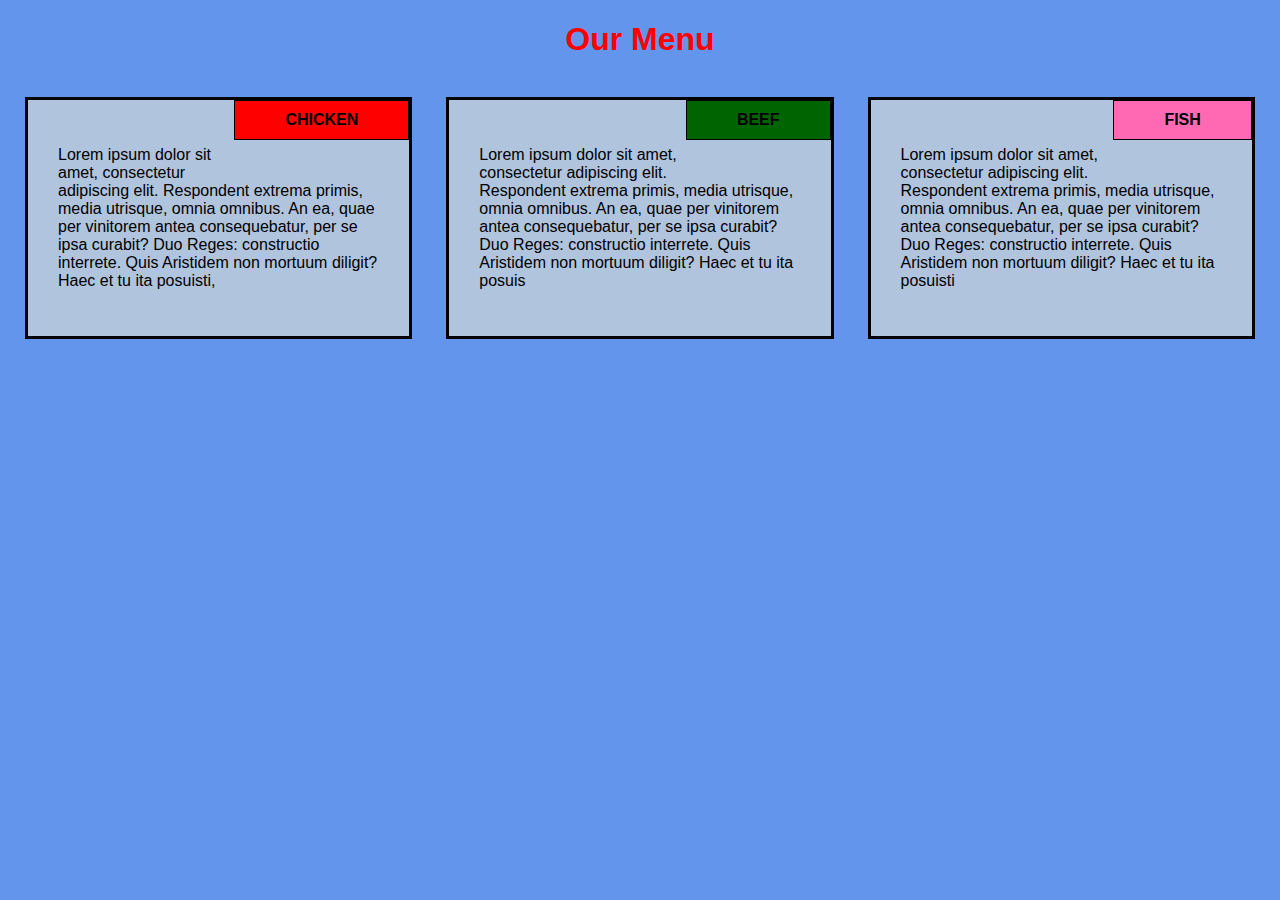
<file: module2_solutions/index.html>
<!DOCTYPE html>
<html lang="en">
<head>
	<meta charset="utf-8">
	<meta name="viewport" content="width=device-width initial-scale=1">
	<title>Module_2 Solution</title>
	<link rel="stylesheet" href="css/styles.css">
</head>
<body>
	<h1>Our Menu</h1>

	<div class="rows">
		<div class="col-lg-4 col-md-6 col-sm-12">
			<section>
				<h5 id="title1">CHICKEN</h4>
				<p>Lorem ipsum dolor sit amet, consectetur adipiscing elit. Respondent extrema primis, media utrisque, omnia omnibus. An ea, quae per vinitorem antea consequebatur, per se ipsa curabit? Duo Reges: constructio interrete. Quis Aristidem non mortuum diligit? Haec et tu ita posuisti,</p>
			</section>
		</div>
		<div class="col-lg-4 col-md-6 col-sm-12">
			<section>
				<h5 id="title2">BEEF</h4>
				<p>Lorem ipsum dolor sit amet, consectetur adipiscing elit. Respondent extrema primis, media utrisque, omnia omnibus. An ea, quae per vinitorem antea consequebatur, per se ipsa curabit? Duo Reges: constructio interrete. Quis Aristidem non mortuum diligit? Haec et tu ita posuis</p>
			</section>
		</div>
		<div class="col-lg-4 col-md-12 col-sm-12">
			<section>
				<h5 id="title3">FISH</h4>
				<p>Lorem ipsum dolor sit amet, consectetur adipiscing elit. Respondent extrema primis, media utrisque, omnia omnibus. An ea, quae per vinitorem antea consequebatur, per se ipsa curabit? Duo Reges: constructio interrete. Quis Aristidem non mortuum diligit? Haec et tu ita posuisti</p>
			</section>
		</div>
	</div>
</body>
</html>
</file>
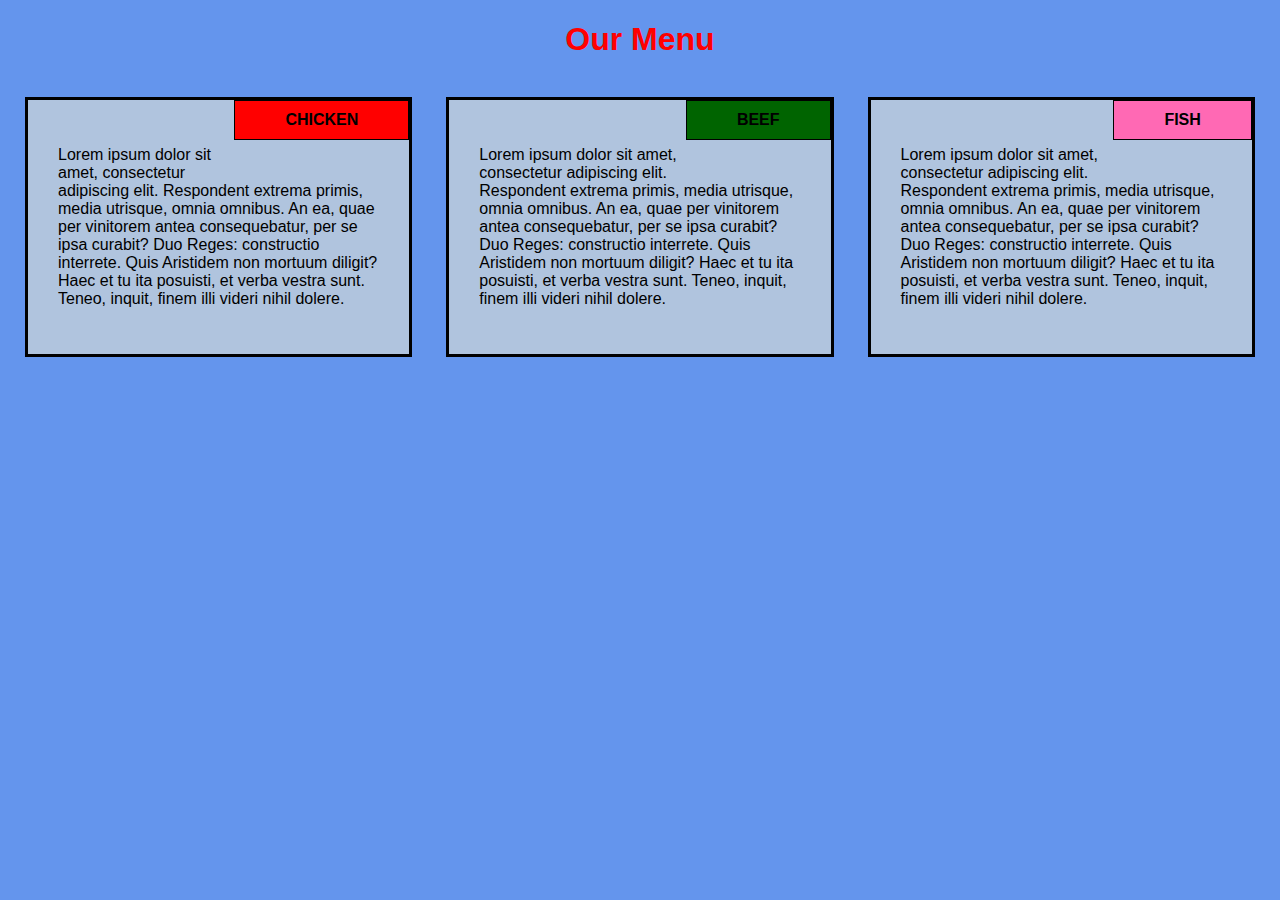
<file: project.html>
<!DOCTYPE html>
<html lang="en">
<head>
	<meta charset="utf-8">
	<meta name="viewport" content="width=device-width initial-scale=1">
	<title>Module_2 Solution</title>
	<link rel="stylesheet" href="styles.css">
</head>
<body>
	<h1>Our Menu</h1>

	<div class="rows">
		<div class="col-lg-4 col-md-6 col-sm-12">
			<section>
				<h5 id="title1">CHICKEN</h4>
				<p>Lorem ipsum dolor sit amet, consectetur adipiscing elit. Respondent extrema primis, media utrisque, omnia omnibus. An ea, quae per vinitorem antea consequebatur, per se ipsa curabit? Duo Reges: constructio interrete. Quis Aristidem non mortuum diligit? Haec et tu ita posuisti, et verba vestra sunt. Teneo, inquit, finem illi videri nihil dolere.</p>
			</section>
		</div>
		<div class="col-lg-4 col-md-6 col-sm-12">
			<section>
				<h5 id="title2">BEEF</h4>
				<p>Lorem ipsum dolor sit amet, consectetur adipiscing elit. Respondent extrema primis, media utrisque, omnia omnibus. An ea, quae per vinitorem antea consequebatur, per se ipsa curabit? Duo Reges: constructio interrete. Quis Aristidem non mortuum diligit? Haec et tu ita posuisti, et verba vestra sunt. Teneo, inquit, finem illi videri nihil dolere.</p>
			</section>
		</div>
		<div class="col-lg-4 col-md-12 col-sm-12">
			<section>
				<h5 id="title3">FISH</h4>
				<p>Lorem ipsum dolor sit amet, consectetur adipiscing elit. Respondent extrema primis, media utrisque, omnia omnibus. An ea, quae per vinitorem antea consequebatur, per se ipsa curabit? Duo Reges: constructio interrete. Quis Aristidem non mortuum diligit? Haec et tu ita posuisti, et verba vestra sunt. Teneo, inquit, finem illi videri nihil dolere.</p>
			</section>
		</div>
	</div>
</body>
</html>
</file>
<file: module2_solutions/css/styles.css>
* {
    box-sizing: border-box;
    font-family: Arial, Helvetica, sans-serif;
  }
  
  h1 {
    text-align: center;
    color:red;
    font-weight: bold;
  }
  body{
      background-color: cornflowerblue;
  }
  

  .rows {
    width: 100%;
  }

  section{
    border: 3px solid black;
    background-color:lightsteelblue;
    margin: 17px;
  }

  
  h5{
    float: right;
    display: inline;
    padding: 10px 50px;
    margin-top: 0px;
    font-size: medium;
    border: 1px solid black;
  }
  
  
  #title1 {
    background-color:red;
  }
  
  #title2 {
    background-color: darkgreen;
  }
  
  #title3 {
    background-color:hotpink;
  }
  
  p {
    padding:30px;
  }

  
  @media (min-width: 992px) {
    .col-lg-1, .col-lg-2, .col-lg-3, .col-lg-4, .col-lg-5, .col-lg-6, .col-lg-7, .col-lg-8, .col-lg-9, .col-lg-10, .col-lg-11, .col-lg-12 {
      float: left;
    }
    .col-lg-1 {
      width: 8.33%;
    }
    .col-lg-2 {
      width: 16.66%;
    }
    .col-lg-3 {
      width: 25%;
    }
    .col-lg-4 {
      width: 33.33%;
    }
    .col-lg-5 {
      width: 41.66%;
    }
    .col-lg-6 {
      width: 50%;
    }
    .col-lg-7 {
      width: 58.33%;
    }
    .col-lg-8 {
      width: 66.66%;
    }
    .col-lg-9 {
      width: 74.99%;
    }
    .col-lg-10 {
      width: 83.33%;
    }
    .col-lg-11 {
      width: 91.66%;
    }
    .col-lg-12 {
      width: 100%;
    }
  }
  
  @media (min-width: 768px) and (max-width: 991px) {
    .col-md-1, .col-md-2, .col-md-3, .col-md-4, .col-md-5, .col-md-6, .col-md-7, .col-md-8, .col-md-9, .col-md-10, .col-md-11, .col-md-12 {
      float: left;
    }
    .col-md-1 {
      width: 8.33%;
    }
    .col-md-2 {
      width: 16.66%;
    }
    .col-md-3 {
      width: 25%;
    }
    .col-md-4 {
      width: 33.33%;
    }
    .col-md-5 {
      width: 41.66%;
    }
    .col-md-6 {
      width: 50%;
    }
    .col-md-7 {
      width: 58.33%;
    }
    .col-md-8 {
      width: 66.66%;
    }
    .col-md-9 {
      width: 74.99%;
    }
    .col-md-10 {
      width: 83.33%;
    }
    .col-md-11 {
      width: 91.66%;
    }
    .col-md-12 {
      width: 100%;
    }
  }
  
  @media (max-width: 767px) {
    .col-sm-1, .col-sm-2, .col-sm-3, .col-sm-4, .col-sm-5, .col-sm-6, .col-sm-7, .col-sm-8, .col-sm-9, .col-sm-10, .col-sm-11, .col-sm-12 {
      float: left;
    }
    .col-sm-1 {
      width: 8.33%;
    }
    .col-sm-2 {
      width: 16.66%;
    }
    .col-sm-3 {
      width: 25%;
    }
    .col-sm-4 {
      width: 33.33%;
    }
    .col-sm-5 {
      width: 41.66%;
    }
    .col-sm-6 {
      width: 50%;
    }
    .col-sm-7 {
      width: 58.33%;
    }
    .col-sm-8 {
      width: 66.66%;
    }
    .col-sm-9 {
      width: 74.99%;
    }
    .col-sm-10 {
      width: 83.33%;
    }
    .col-sm-11 {
      width: 91.66%;
    }
    .col-sm-12 {
      width: 100%;
    }
  }
</file>
<file: styles.css>
* {
    box-sizing: border-box;
    font-family: Arial, Helvetica, sans-serif;
  }
  
  h1 {
    text-align: center;
    color:red;
    font-weight: bold;
  }
  body{
      background-color: cornflowerblue;
  }
  

  .rows {
    width: 100%;
  }

  section{
    border: 3px solid black;
    background-color:lightsteelblue;
    margin: 17px;
  }

  
  h5{
    float: right;
    display: inline;
    padding: 10px 50px;
    margin-top: 0px;
    font-size: medium;
    border: 1px solid black;
  }
  
  
  #title1 {
    background-color:red;
  }
  
  #title2 {
    background-color: darkgreen;
  }
  
  #title3 {
    background-color:hotpink;
  }
  
  p {
    padding:30px;
  }

  
  @media (min-width: 992px) {
    .col-lg-1, .col-lg-2, .col-lg-3, .col-lg-4, .col-lg-5, .col-lg-6, .col-lg-7, .col-lg-8, .col-lg-9, .col-lg-10, .col-lg-11, .col-lg-12 {
      float: left;
    }
    .col-lg-1 {
      width: 8.33%;
    }
    .col-lg-2 {
      width: 16.66%;
    }
    .col-lg-3 {
      width: 25%;
    }
    .col-lg-4 {
      width: 33.33%;
    }
    .col-lg-5 {
      width: 41.66%;
    }
    .col-lg-6 {
      width: 50%;
    }
    .col-lg-7 {
      width: 58.33%;
    }
    .col-lg-8 {
      width: 66.66%;
    }
    .col-lg-9 {
      width: 74.99%;
    }
    .col-lg-10 {
      width: 83.33%;
    }
    .col-lg-11 {
      width: 91.66%;
    }
    .col-lg-12 {
      width: 100%;
    }
  }
  
  @media (min-width: 768px) and (max-width: 991px) {
    .col-md-1, .col-md-2, .col-md-3, .col-md-4, .col-md-5, .col-md-6, .col-md-7, .col-md-8, .col-md-9, .col-md-10, .col-md-11, .col-md-12 {
      float: left;
    }
    .col-md-1 {
      width: 8.33%;
    }
    .col-md-2 {
      width: 16.66%;
    }
    .col-md-3 {
      width: 25%;
    }
    .col-md-4 {
      width: 33.33%;
    }
    .col-md-5 {
      width: 41.66%;
    }
    .col-md-6 {
      width: 50%;
    }
    .col-md-7 {
      width: 58.33%;
    }
    .col-md-8 {
      width: 66.66%;
    }
    .col-md-9 {
      width: 74.99%;
    }
    .col-md-10 {
      width: 83.33%;
    }
    .col-md-11 {
      width: 91.66%;
    }
    .col-md-12 {
      width: 100%;
    }
  }
  
  @media (max-width: 767px) {
    .col-sm-1, .col-sm-2, .col-sm-3, .col-sm-4, .col-sm-5, .col-sm-6, .col-sm-7, .col-sm-8, .col-sm-9, .col-sm-10, .col-sm-11, .col-sm-12 {
      float: left;
    }
    .col-sm-1 {
      width: 8.33%;
    }
    .col-sm-2 {
      width: 16.66%;
    }
    .col-sm-3 {
      width: 25%;
    }
    .col-sm-4 {
      width: 33.33%;
    }
    .col-sm-5 {
      width: 41.66%;
    }
    .col-sm-6 {
      width: 50%;
    }
    .col-sm-7 {
      width: 58.33%;
    }
    .col-sm-8 {
      width: 66.66%;
    }
    .col-sm-9 {
      width: 74.99%;
    }
    .col-sm-10 {
      width: 83.33%;
    }
    .col-sm-11 {
      width: 91.66%;
    }
    .col-sm-12 {
      width: 100%;
    }
  }
</file>
